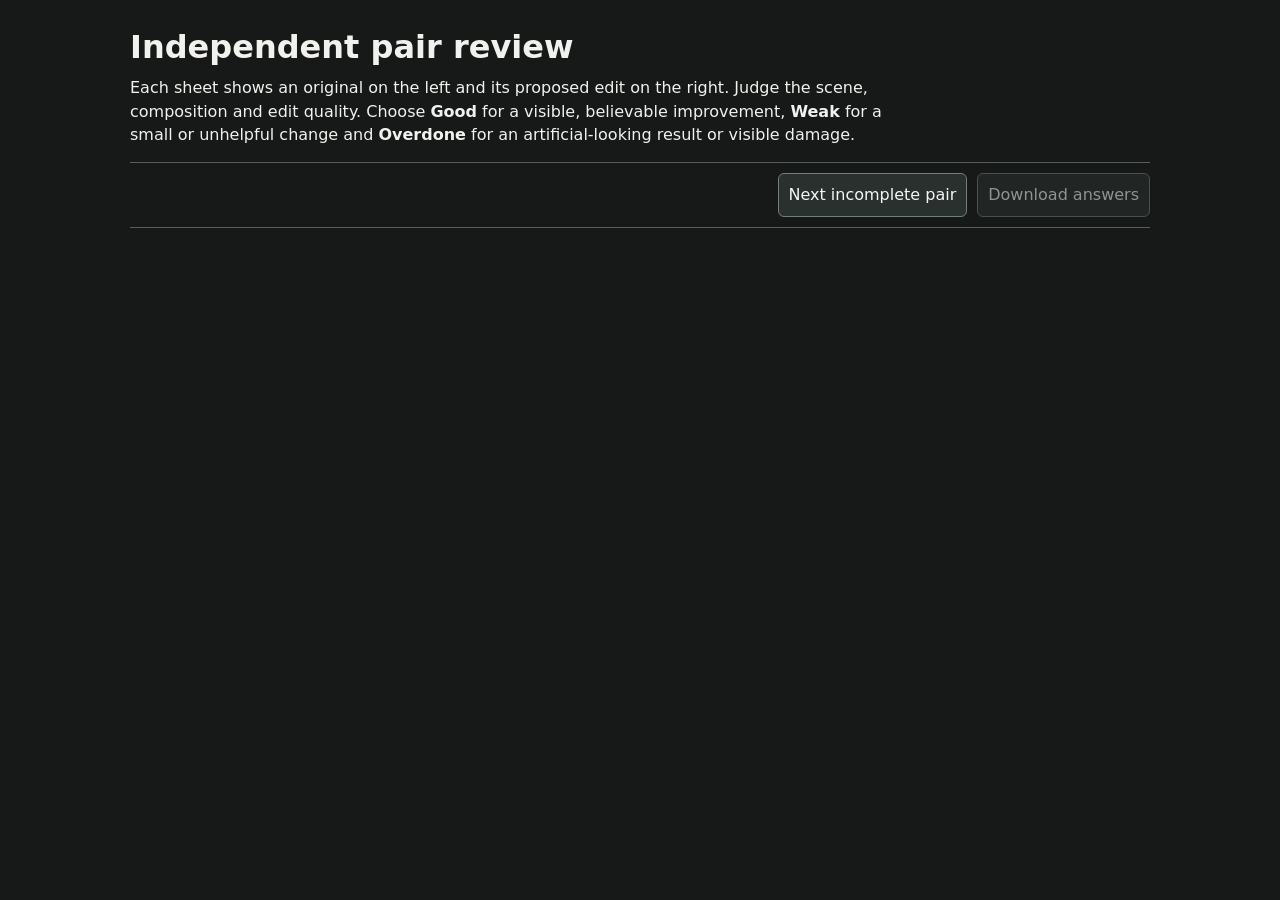
<file: scripts/data/pair_review.html>
<!doctype html>
<html lang="en">
<head>
  <meta charset="utf-8">
  <meta name="viewport" content="width=device-width,initial-scale=1">
  <title>Independent pair review</title>
  <style>
    :root { color-scheme: dark; }
    * { box-sizing: border-box; }
    body { margin: 0; background: #171919; color: #f1f1ed; font: 16px/1.45 system-ui, sans-serif; }
    main { max-width: 1080px; margin: auto; padding: 24px clamp(12px, 3vw, 30px) 50px; }
    h1 { font-size: 2rem; margin: 0 0 6px; }
    h2 { font-size: 1.3rem; margin: 8px 0; }
    header p { max-width: 75ch; margin: 0 0 16px; }
    fieldset { border: 0; margin: 0; padding: 0; }
    label { display: grid; gap: 5px; font-weight: 600; }
    select, button {
      font: inherit; color: #f5f7f4; background: #2a302d; border: 1px solid #737f77;
      border-radius: 6px; padding: 8px 10px; min-height: 44px;
    }
    button:enabled, select { cursor: pointer; }
    button:disabled { opacity: .55; }
    :focus-visible { outline: 3px solid #f9c588; outline-offset: 3px; }
    .actions {
      position: sticky; top: 0; z-index: 1; display: flex; align-items: center; flex-wrap: wrap;
      gap: 10px; padding: 10px 0; background: #171919; border-block: 1px solid #565e59;
    }
    .actions span { margin-right: auto; }
    section { border-bottom: 1px solid #565e59; padding: 14px 0 22px; scroll-margin-top: 85px; }
    section img { display: block; max-height: 390px; width: 100%; object-fit: contain; background: #0e100f; }
    .controls { display: grid; grid-template-columns: repeat(4, minmax(0, 1fr)); gap: 12px; align-items: end; margin-top: 10px; }
    #export:enabled { background: #436348; }
    @media (max-width: 760px) { .controls { grid-template-columns: repeat(2, minmax(0, 1fr)); } }
    @media (max-width: 480px) {
      .actions span { width: 100%; }
      section { scroll-margin-top: 125px; }
      .controls { gap: 8px; }
      select { width: 100%; }
      section img { min-height: 140px; }
    }
  </style>
</head>
<body>
<main>
  <header>
    <h1>Independent pair review</h1>
    <p>Each sheet shows an original on the left and its proposed edit on the right.
      Judge the scene, composition and edit quality. Choose <strong>Good</strong> for a visible,
      believable improvement, <strong>Weak</strong> for a small or unhelpful change and
      <strong>Overdone</strong> for an artificial-looking result or visible damage.</p>
  </header>
  <div class="actions">
    <span id="progress" role="status" aria-live="polite"></span>
    <button type="button" id="next">Next incomplete pair</button>
    <button type="button" id="export" disabled>Download answers</button>
  </div>
  <noscript>Enable JavaScript to use this form, or enter your judgments in a copy of blank.json.</noscript>
  <form id="review"></form>
  <template id="card">
    <section>
      <h2></h2>
      <img decoding="async" loading="lazy">
      <fieldset><div class="controls">
        <label>Scene<select name="scene" required>
          <option value="">Choose…</option><option value="sunset">Sunset</option>
          <option value="twilight">Twilight</option><option value="daylight">Daylight</option>
          <option value="mist">Mist or overcast</option><option value="other">Other</option>
        </select></label>
        <label>Same photo and composition?<select name="same_photo" required>
          <option value="">Choose…</option><option value="true">Yes</option><option value="false">No</option>
        </select></label>
        <label>Does the original look unedited?<select name="unedited" required>
          <option value="">Choose…</option><option value="true">Yes</option><option value="false">No</option>
        </select></label>
        <label>Quality of the edit<select name="quality" required>
          <option value="">Choose…</option><option value="weak">Weak</option><option value="good">Good</option>
          <option value="overdone">Overdone</option>
        </select></label>
      </div></fieldset>
    </section>
  </template>
</main>
<script id="template" type="application/json">__BLIND_MANIFEST__</script>
<script>
  const manifest = JSON.parse(document.getElementById('template').textContent);
  const review = document.getElementById('review');
  const next = document.getElementById('next');
  const download = document.getElementById('export');
  const progress = document.getElementById('progress');
  const key = 'autoedit-pair-audit-v1.' + manifest.screen_digest;
  const cards = [];
  let draft = {};
  try {
    draft = JSON.parse(localStorage.getItem(key)) || {};
  } catch {
    // Private windows and browsers with disabled storage can still export answers.
  }
  for (let number = 1; number <= manifest.sample.length; number++) {
    const section = document.getElementById('card').content.firstElementChild.cloneNode(true);
    const heading = section.querySelector('h2');
    heading.textContent = 'Pair ' + number;
    heading.id = 'label-' + number;
    const img = section.querySelector('img');
    img.src = String(number).padStart(2, '0') + '.jpg';
    img.alt = 'Pair ' + number + ', original on the left and edit on the right';
    const card = section.querySelector('fieldset');
    card.dataset.number = number;
    card.setAttribute('aria-labelledby', heading.id);
    for (const select of card.querySelectorAll('select')) {
      const value = String(draft[number]?.[select.name] ?? '');
      if ([...select.options].some(option => option.value === value)) select.value = value;
    }
    review.append(section);
    cards.push(card);
  }
  function answer(card) {
    const value = field => card.elements.namedItem(field).value;
    const boolean = field => ({true: true, false: false})[value(field)] ?? null;
    return {scene: value('scene') || null, same_photo: boolean('same_photo'),
            unedited: boolean('unedited'), quality: value('quality') || null};
  }
  function answers() {
    return Object.fromEntries(cards.map(card => [card.dataset.number, answer(card)]));
  }
  function complete(result) {
    return Object.values(result).every(value => value !== null);
  }
  function update() {
    const done = cards.filter(card => complete(answer(card))).length;
    progress.textContent = done + ' of ' + cards.length + ' pairs reviewed';
    download.disabled = done !== cards.length;
    next.disabled = done === cards.length;
  }
  review.addEventListener('change', () => {
    update();
    try {
      localStorage.setItem(key, JSON.stringify(answers()));
    } catch {
      progress.textContent += '. Keep this tab open to retain your answers.';
    }
  });
  next.addEventListener('click', () => {
    const card = cards.find(card => !complete(answer(card)));
    if (card) {
      card.closest('section').scrollIntoView({block: 'start'});
      [...card.elements].find(select => select.tagName === 'SELECT' && !select.value)?.focus({preventScroll: true});
    }
  });
  download.addEventListener('click', () => {
    const result = answers();
    if (!Object.values(result).every(complete)) return;
    const data = {screen_digest: manifest.screen_digest, sample: manifest.sample, answers: result};
    const link = document.createElement('a');
    const file = URL.createObjectURL(new Blob([JSON.stringify(data, null, 2)], {type: 'application/json'}));
    link.href = file;
    link.download = 'checker.json';
    document.body.append(link);
    link.click();
    link.remove();
    setTimeout(() => URL.revokeObjectURL(file), 5000);
  });
  update();
</script>
</body>
</html>
</file>
